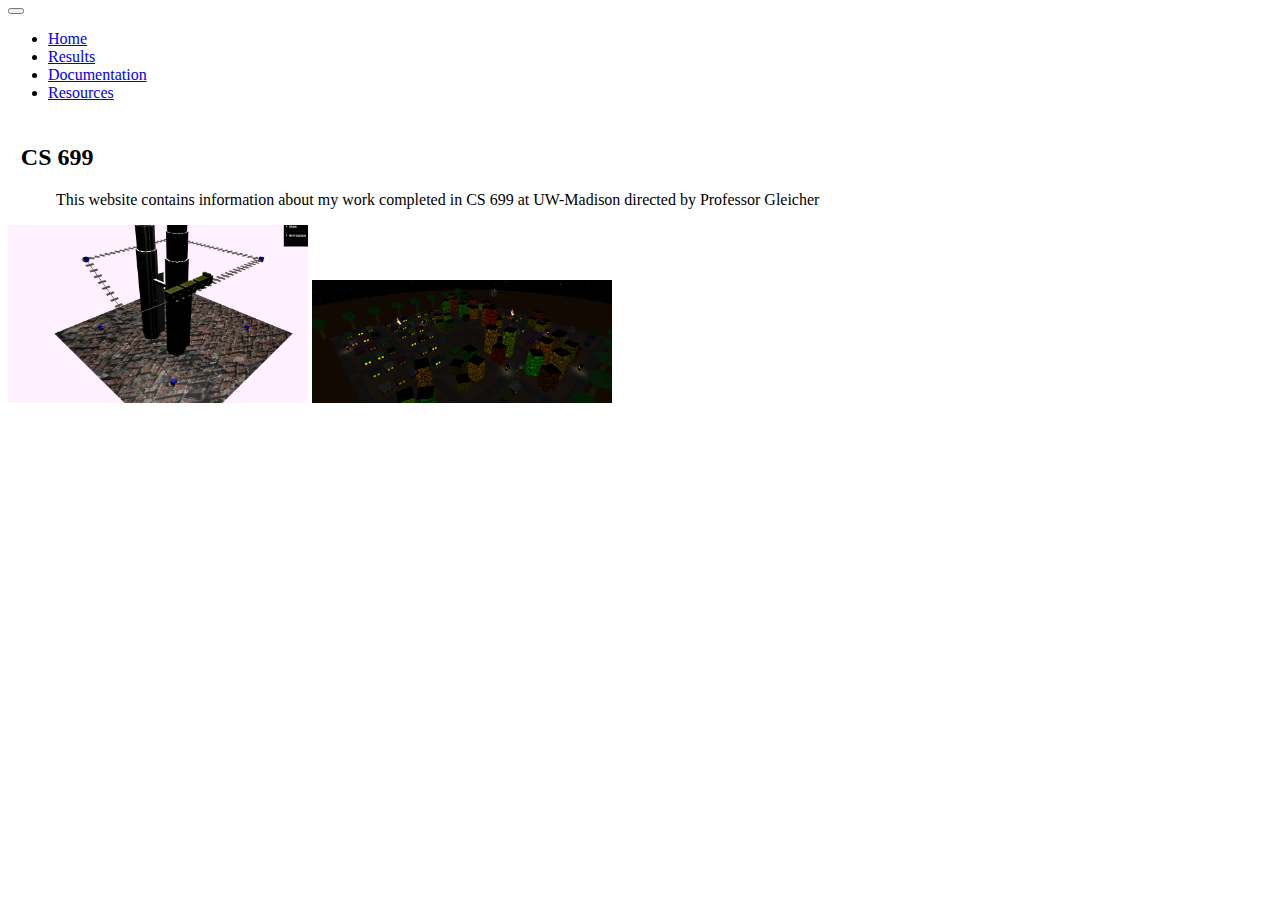
<file: index.html>
<html lang="en">
  <head>
    <meta charset="UTF-8" />
    <meta name="viewport" content="width=device-width, initial-scale=1.0" />
    <meta http-equiv="X-UA-Compatible" content="ie=edge" />
    <link href="style.css" rel="stylesheet" type="text/css" media="all" />

    <link
      rel="stylesheet"
      href="https://bootswatch.com/4/lux/bootstrap.min.css"
    />
    <script
      src="https://code.jquery.com/jquery-3.3.1.slim.min.js"
      integrity="sha384-q8i/X+965DzO0rT7abK41JStQIAqVgRVzpbzo5smXKp4YfRvH+8abtTE1Pi6jizo"
      crossorigin="anonymous"
    ></script>
    <script
      src="https://cdnjs.cloudflare.com/ajax/libs/popper.js/1.14.3/umd/popper.min.js"
      integrity="sha384-ZMP7rVo3mIykV+2+9J3UJ46jBk0WLaUAdn689aCwoqbBJiSnjAK/l8WvCWPIPm49"
      crossorigin="anonymous"
    ></script>
    <script
      src="https://stackpath.bootstrapcdn.com/bootstrap/4.1.3/js/bootstrap.min.js"
      integrity="sha384-ChfqqxuZUCnJSK3+MXmPNIyE6ZbWh2IMqE241rYiqJxyMiZ6OW/JmZQ5stwEULTy"
      crossorigin="anonymous"
    ></script>
    <title>CS 699</title>
  </head>
  <body>
    <nav class="navbar navbar-dark bg-dark navbar-expand-sm">
      <button
        class="navbar-toggler"
        type="button"
        data-toggle="collapse"
        data-target="#topNav"
      >
        <span class="navbar-toggler-icon"></span>
      </button>
      <div class="collapse navbar-collapse" id="topNav">
        <ul class="navbar-nav">
          <li class="nav-item">
            <a class="nav-link" href="index.html">Home</a>
          </li>
          <li class="nav-item">
            <a class="nav-link" href="results.html">Results</a>
          </li>
          <li class="nav-item">
            <a class="nav-link" href="documentation.html">Documentation</a>
          </li>
          <li class="nav-item">
            <a class="nav-link" href="resources.html">Resources</a>
          </li>
        </ul>
      </div>
    </nav>
    <h2>CS 699</h2>
    <p>
      This website contains information about my work completed in CS 699 at
      UW-Madison directed by Professor Gleicher
    </p>
    <img src="./train.png" width="300 px" />
    <img src="./town.png" width="300 px" />
  </body>
</html>
</file>
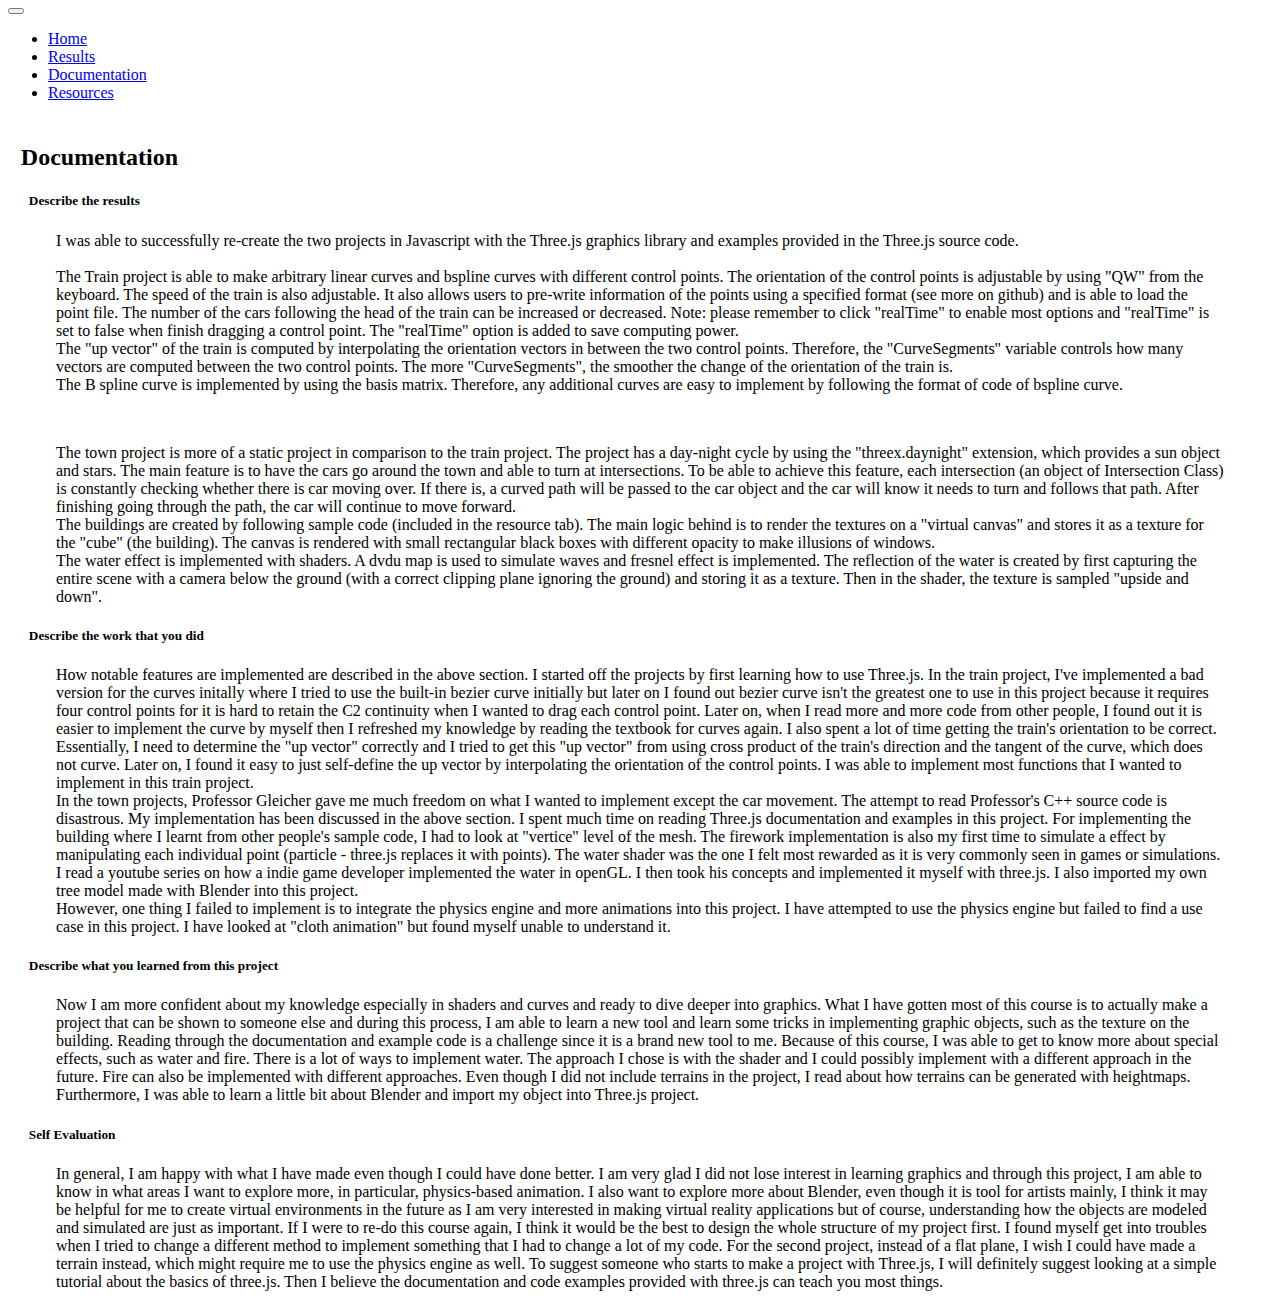
<file: documentation.html>
<html lang="en">
  <head>
    <meta charset="UTF-8" />
    <meta name="viewport" content="width=device-width, initial-scale=1.0" />
    <meta http-equiv="X-UA-Compatible" content="ie=edge" />
    <link href="style.css" rel="stylesheet" type="text/css" media="all" />
    <link
      rel="stylesheet"
      href="https://bootswatch.com/4/lux/bootstrap.min.css"
    />
    <script
      src="https://code.jquery.com/jquery-3.3.1.slim.min.js"
      integrity="sha384-q8i/X+965DzO0rT7abK41JStQIAqVgRVzpbzo5smXKp4YfRvH+8abtTE1Pi6jizo"
      crossorigin="anonymous"
    ></script>
    <script
      src="https://cdnjs.cloudflare.com/ajax/libs/popper.js/1.14.3/umd/popper.min.js"
      integrity="sha384-ZMP7rVo3mIykV+2+9J3UJ46jBk0WLaUAdn689aCwoqbBJiSnjAK/l8WvCWPIPm49"
      crossorigin="anonymous"
    ></script>
    <script
      src="https://stackpath.bootstrapcdn.com/bootstrap/4.1.3/js/bootstrap.min.js"
      integrity="sha384-ChfqqxuZUCnJSK3+MXmPNIyE6ZbWh2IMqE241rYiqJxyMiZ6OW/JmZQ5stwEULTy"
      crossorigin="anonymous"
    ></script>
    <title>CS 699</title>
  </head>

  <body>
    <nav class="navbar navbar-dark bg-dark navbar-expand-sm">
      <button
        class="navbar-toggler"
        type="button"
        data-toggle="collapse"
        data-target="#topNav"
      >
        <span class="navbar-toggler-icon"></span>
      </button>
      <div class="collapse navbar-collapse" id="topNav">
        <ul class="navbar-nav">
          <li class="nav-item">
            <a class="nav-link" href="index.html">Home</a>
          </li>
          <li class="nav-item">
            <a class="nav-link" href="results.html">Results</a>
          </li>
          <li class="nav-item">
            <a class="nav-link" href="documentation.html">Documentation</a>
          </li>
          <li class="nav-item">
            <a class="nav-link" href="resources.html">Resources</a>
          </li>
        </ul>
      </div>
    </nav>
    <h2>Documentation</h2>
    <h5>Describe the results</h5>
    <p>
      I was able to successfully re-create the two projects in Javascript with
      the Three.js graphics library and examples provided in the Three.js source
      code. <br />
      <br />

      The Train project is able to make arbitrary linear curves and bspline
      curves with different control points. The orientation of the control
      points is adjustable by using "QW" from the keyboard. The speed of the
      train is also adjustable. It also allows users to pre-write information of
      the points using a specified format (see more on github) and is able to
      load the point file. The number of the cars following the head of the
      train can be increased or decreased. Note: please remember to click
      "realTime" to enable most options and "realTime" is set to false when
      finish dragging a control point. The "realTime" option is added to save
      computing power.<br />
      The "up vector" of the train is computed by interpolating the orientation
      vectors in between the two control points. Therefore, the "CurveSegments"
      variable controls how many vectors are computed between the two control
      points. The more "CurveSegments", the smoother the change of the
      orientation of the train is.<br />
      The B spline curve is implemented by using the basis matrix. Therefore,
      any additional curves are easy to implement by following the format of
      code of bspline curve.
    </p>
    <br />
    <p>
      The town project is more of a static project in comparison to the train
      project. The project has a day-night cycle by using the "threex.daynight"
      extension, which provides a sun object and stars. The main feature is to
      have the cars go around the town and able to turn at intersections. To be
      able to achieve this feature, each intersection (an object of Intersection
      Class) is constantly checking whether there is car moving over. If there
      is, a curved path will be passed to the car object and the car will know
      it needs to turn and follows that path. After finishing going through the
      path, the car will continue to move forward. <br />
      The buildings are created by following sample code (included in the
      resource tab). The main logic behind is to render the textures on a
      "virtual canvas" and stores it as a texture for the "cube" (the building).
      The canvas is rendered with small rectangular black boxes with different
      opacity to make illusions of windows. <br />The water effect is
      implemented with shaders. A dvdu map is used to simulate waves and fresnel
      effect is implemented. The reflection of the water is created by first
      capturing the entire scene with a camera below the ground (with a correct
      clipping plane ignoring the ground) and storing it as a texture. Then in
      the shader, the texture is sampled "upside and down".
    </p>
    <h5>Describe the work that you did</h5>
    <p>
      How notable features are implemented are described in the above section. I
      started off the projects by first learning how to use Three.js. In the
      train project, I've implemented a bad version for the curves initally
      where I tried to use the built-in bezier curve initially but later on I
      found out bezier curve isn't the greatest one to use in this project
      because it requires four control points for it is hard to retain the C2
      continuity when I wanted to drag each control point. Later on, when I read
      more and more code from other people, I found out it is easier to
      implement the curve by myself then I refreshed my knowledge by reading the
      textbook for curves again. I also spent a lot of time getting the train's
      orientation to be correct. Essentially, I need to determine the "up
      vector" correctly and I tried to get this "up vector" from using cross
      product of the train's direction and the tangent of the curve, which does
      not curve. Later on, I found it easy to just self-define the up vector by
      interpolating the orientation of the control points. I was able to
      implement most functions that I wanted to implement in this train
      project.<br />
      In the town projects, Professor Gleicher gave me much freedom on what I
      wanted to implement except the car movement. The attempt to read
      Professor's C++ source code is disastrous. My implementation has been
      discussed in the above section. I spent much time on reading Three.js
      documentation and examples in this project. For implementing the building
      where I learnt from other people's sample code, I had to look at "vertice"
      level of the mesh. The firework implementation is also my first time to
      simulate a effect by manipulating each individual point (particle -
      three.js replaces it with points). The water shader was the one I felt
      most rewarded as it is very commonly seen in games or simulations. I read
      a youtube series on how a indie game developer implemented the water in
      openGL. I then took his concepts and implemented it myself with three.js.
      I also imported my own tree model made with Blender into this project.
      <br />
      However, one thing I failed to implement is to integrate the physics
      engine and more animations into this project. I have attempted to use the
      physics engine but failed to find a use case in this project. I have
      looked at "cloth animation" but found myself unable to understand it.
    </p>
    <h5>Describe what you learned from this project</h5>
    <p>
      Now I am more confident about my knowledge especially in shaders and
      curves and ready to dive deeper into graphics. What I have gotten most of
      this course is to actually make a project that can be shown to someone
      else and during this process, I am able to learn a new tool and learn some
      tricks in implementing graphic objects, such as the texture on the
      building. Reading through the documentation and example code is a
      challenge since it is a brand new tool to me. Because of this course, I
      was able to get to know more about special effects, such as water and
      fire. There is a lot of ways to implement water. The approach I chose is
      with the shader and I could possibly implement with a different approach
      in the future. Fire can also be implemented with different approaches.
      Even though I did not include terrains in the project, I read about how
      terrains can be generated with heightmaps. Furthermore, I was able to
      learn a little bit about Blender and import my object into Three.js
      project.
    </p>

    <h5>Self Evaluation</h5>
    <p>
      In general, I am happy with what I have made even though I could have done
      better. I am very glad I did not lose interest in learning graphics and
      through this project, I am able to know in what areas I want to explore
      more, in particular, physics-based animation. I also want to explore more
      about Blender, even though it is tool for artists mainly, I think it may
      be helpful for me to create virtual environments in the future as I am
      very interested in making virtual reality applications but of course,
      understanding how the objects are modeled and simulated are just as
      important. If I were to re-do this course again, I think it would be the
      best to design the whole structure of my project first. I found myself get
      into troubles when I tried to change a different method to implement
      something that I had to change a lot of my code. For the second project,
      instead of a flat plane, I wish I could have made a terrain instead, which
      might require me to use the physics engine as well. To suggest someone who
      starts to make a project with Three.js, I will definitely suggest looking
      at a simple tutorial about the basics of three.js. Then I believe the
      documentation and code examples provided with three.js can teach you most
      things.
    </p>
  </body>
</html>
</file>
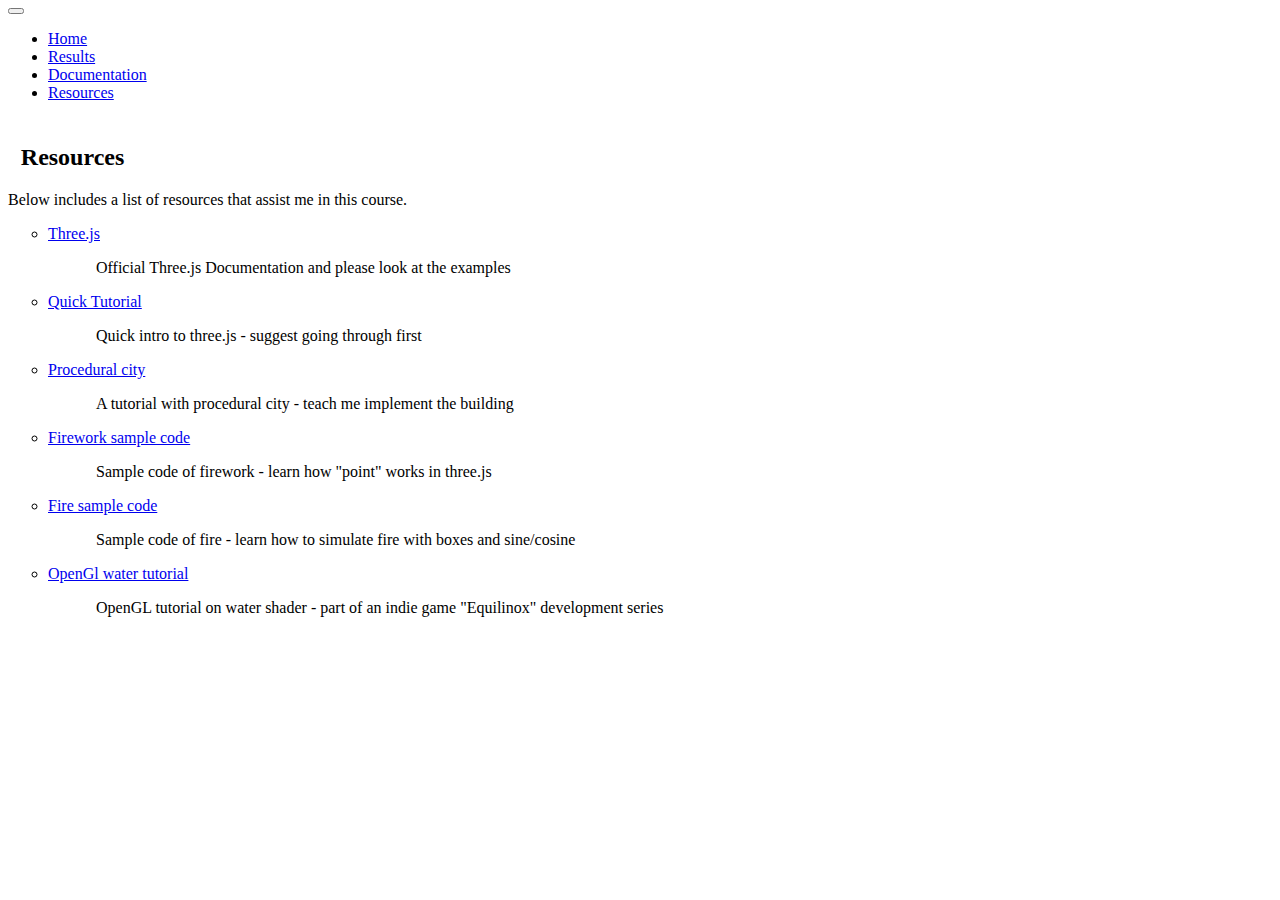
<file: resources.html>
<html lang="en">
  <head>
    <meta charset="UTF-8" />
    <meta name="viewport" content="width=device-width, initial-scale=1.0" />
    <meta http-equiv="X-UA-Compatible" content="ie=edge" />
    <link href="style.css" rel="stylesheet" type="text/css" media="all" />
    <link
      rel="stylesheet"
      href="https://bootswatch.com/4/lux/bootstrap.min.css"
    />
    <script
      src="https://code.jquery.com/jquery-3.3.1.slim.min.js"
      integrity="sha384-q8i/X+965DzO0rT7abK41JStQIAqVgRVzpbzo5smXKp4YfRvH+8abtTE1Pi6jizo"
      crossorigin="anonymous"
    ></script>
    <script
      src="https://cdnjs.cloudflare.com/ajax/libs/popper.js/1.14.3/umd/popper.min.js"
      integrity="sha384-ZMP7rVo3mIykV+2+9J3UJ46jBk0WLaUAdn689aCwoqbBJiSnjAK/l8WvCWPIPm49"
      crossorigin="anonymous"
    ></script>
    <script
      src="https://stackpath.bootstrapcdn.com/bootstrap/4.1.3/js/bootstrap.min.js"
      integrity="sha384-ChfqqxuZUCnJSK3+MXmPNIyE6ZbWh2IMqE241rYiqJxyMiZ6OW/JmZQ5stwEULTy"
      crossorigin="anonymous"
    ></script>
    <title>CS 699</title>
  </head>

  <body>
    <nav class="navbar navbar-dark bg-dark navbar-expand-sm">
      <button
        class="navbar-toggler"
        type="button"
        data-toggle="collapse"
        data-target="#topNav"
      >
        <span class="navbar-toggler-icon"></span>
      </button>
      <div class="collapse navbar-collapse" id="topNav">
        <ul class="navbar-nav">
          <li class="nav-item">
            <a class="nav-link" href="index.html">Home</a>
          </li>
          <li class="nav-item">
            <a class="nav-link" href="results.html">Results</a>
          </li>
          <li class="nav-item">
            <a class="nav-link" href="documentation.html">Documentation</a>
          </li>
          <li class="nav-item">
            <a class="nav-link" href="resources.html">Resources</a>
          </li>
        </ul>
      </div>
    </nav>
    <h2>Resources</h2>

    Below includes a list of resources that assist me in this course.

    <ul style="list-style-type:circle">
      <li>
        <a href="https://threejs.org/docs/"> Three.js</a>
        <p>Official Three.js Documentation and please look at the examples</p>
      </li>
      <li>
        <a href="https://www.youtube.com/user/cjgammon/videos">
          Quick Tutorial
        </a>
        <p>Quick intro to three.js - suggest going through first</p>
      </li>
      <li>
        <a
          href="http://learningthreejs.com/blog/2013/08/02/how-to-do-a-procedural-city-in-100lines/"
          >Procedural city</a
        >
        <p>A tutorial with procedural city - teach me implement the building</p>
      </li>
      <li>
        <a href="https://codepen.io/rainner/pen/LREdXd">Firework sample code</a>
        <p>Sample code of firework - learn how "point" works in three.js</p>
      </li>
      <li>
        <a href="https://codepen.io/onudsypw/pen/bQjjyV">Fire sample code</a>
        <p>
          Sample code of fire - learn how to simulate fire with boxes and
          sine/cosine
        </p>
      </li>
      <li>
        <a href="https://www.youtube.com/watch?v=HusvGeEDU_U"
          >OpenGl water tutorial</a
        >
        <p>
          OpenGL tutorial on water shader - part of an indie game "Equilinox"
          development series
        </p>
      </li>
    </ul>
  </body>
</html>
</file>
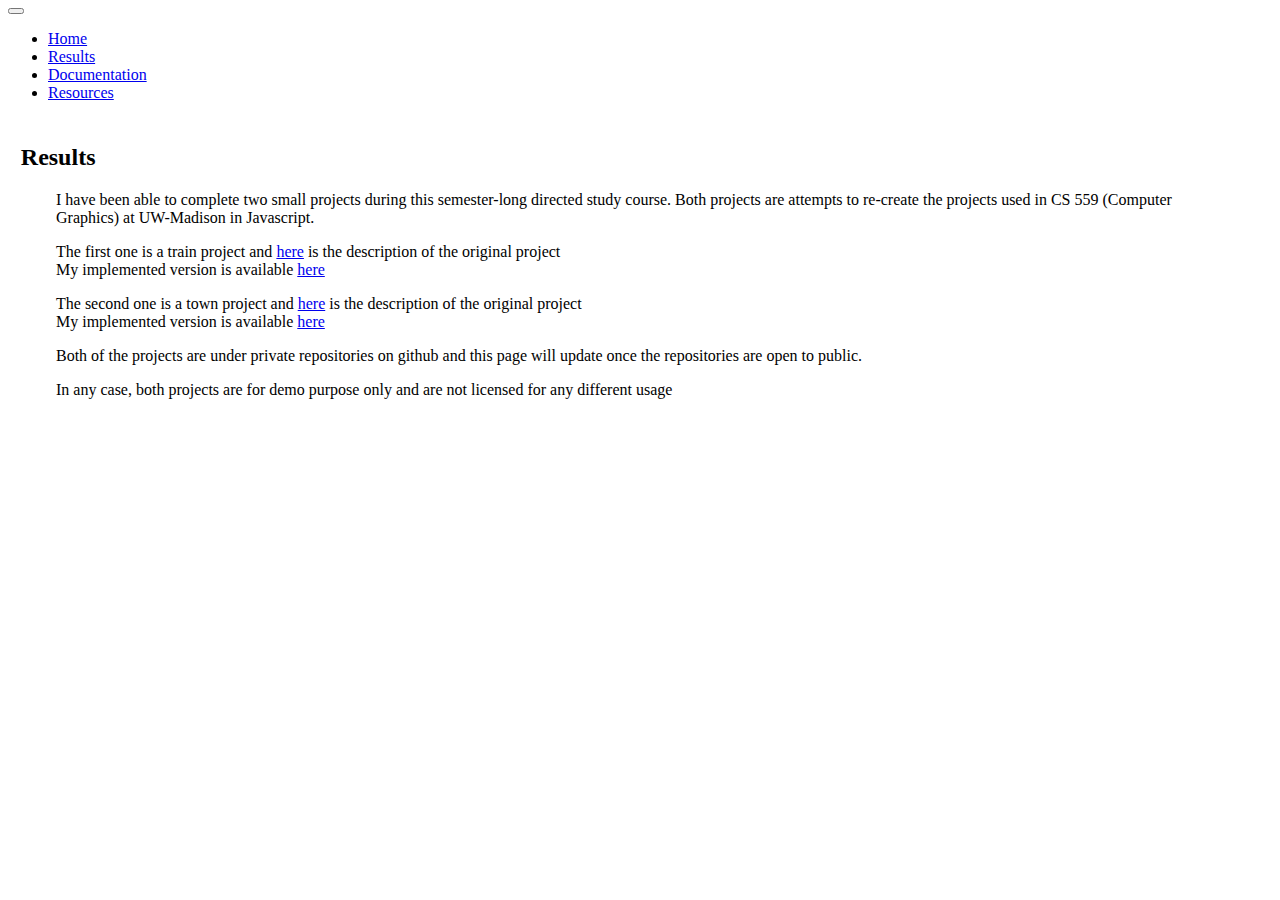
<file: results.html>
<html lang="en">
  <head>
    <meta charset="UTF-8" />
    <meta name="viewport" content="width=device-width, initial-scale=1.0" />
    <meta http-equiv="X-UA-Compatible" content="ie=edge" />
    <link href="style.css" rel="stylesheet" type="text/css" media="all" />
    <link
      rel="stylesheet"
      href="https://bootswatch.com/4/lux/bootstrap.min.css"
    />
    <script
      src="https://code.jquery.com/jquery-3.3.1.slim.min.js"
      integrity="sha384-q8i/X+965DzO0rT7abK41JStQIAqVgRVzpbzo5smXKp4YfRvH+8abtTE1Pi6jizo"
      crossorigin="anonymous"
    ></script>
    <script
      src="https://cdnjs.cloudflare.com/ajax/libs/popper.js/1.14.3/umd/popper.min.js"
      integrity="sha384-ZMP7rVo3mIykV+2+9J3UJ46jBk0WLaUAdn689aCwoqbBJiSnjAK/l8WvCWPIPm49"
      crossorigin="anonymous"
    ></script>
    <script
      src="https://stackpath.bootstrapcdn.com/bootstrap/4.1.3/js/bootstrap.min.js"
      integrity="sha384-ChfqqxuZUCnJSK3+MXmPNIyE6ZbWh2IMqE241rYiqJxyMiZ6OW/JmZQ5stwEULTy"
      crossorigin="anonymous"
    ></script>
    <title>CS 699</title>
  </head>

  <body>
    <nav class="navbar navbar-dark bg-dark navbar-expand-sm">
      <button
        class="navbar-toggler"
        type="button"
        data-toggle="collapse"
        data-target="#topNav"
      >
        <span class="navbar-toggler-icon"></span>
      </button>
      <div class="collapse navbar-collapse" id="topNav">
        <ul class="navbar-nav">
          <li class="nav-item">
            <a class="nav-link" href="index.html">Home</a>
          </li>
          <li class="nav-item">
            <a class="nav-link" href="results.html">Results</a>
          </li>
          <li class="nav-item">
            <a class="nav-link" href="documentation.html">Documentation</a>
          </li>
          <li class="nav-item">
            <a class="nav-link" href="resources.html">Resources</a>
          </li>
        </ul>
      </div>
    </nav>
    <h2>Results</h2>
    <p>
      I have been able to complete two small projects during this semester-long
      directed study course. Both projects are attempts to re-create the
      projects used in CS 559 (Computer Graphics) at UW-Madison in Javascript.
    </p>
    <p>
      The first one is a train project and
      <a
        href="http://graphics.cs.wisc.edu/WP/cs559-fall2014/2014/10/13/project-1-trains-and-roller-coasters/"
      >
        here</a
      >
      is the description of the original project <br />
      My implemented version is available
      <a href="https://uwgraphics.github.io/Wei-Tings-Train/"> here</a>
    </p>

    <p>
      The second one is a town project and
      <a
        href="http://graphics.cs.wisc.edu/WP/cs559-fall2014/2014/11/07/project-2-graphics-town/"
      >
        here</a
      >
      is the description of the original project <br />
      My implemented version is available
      <a href="https://uwgraphics.github.io/Wei-Tings-City/"> here</a>
    </p>

    <p>
      Both of the projects are under private repositories on github and this
      page will update once the repositories are open to public.
    </p>
    <p>
      In any case, both projects are for demo purpose only and are not licensed
      for any different usage
    </p>
  </body>
</html>
</file>
<file: style.css>
p {
  padding-left: 3rem;
  padding-right: 3rem;
}

h5 {
  padding-left: 1.3rem;
}

h2 {
  padding-left: 0.8rem;
  padding-top: 1.4rem;
}
</file>
